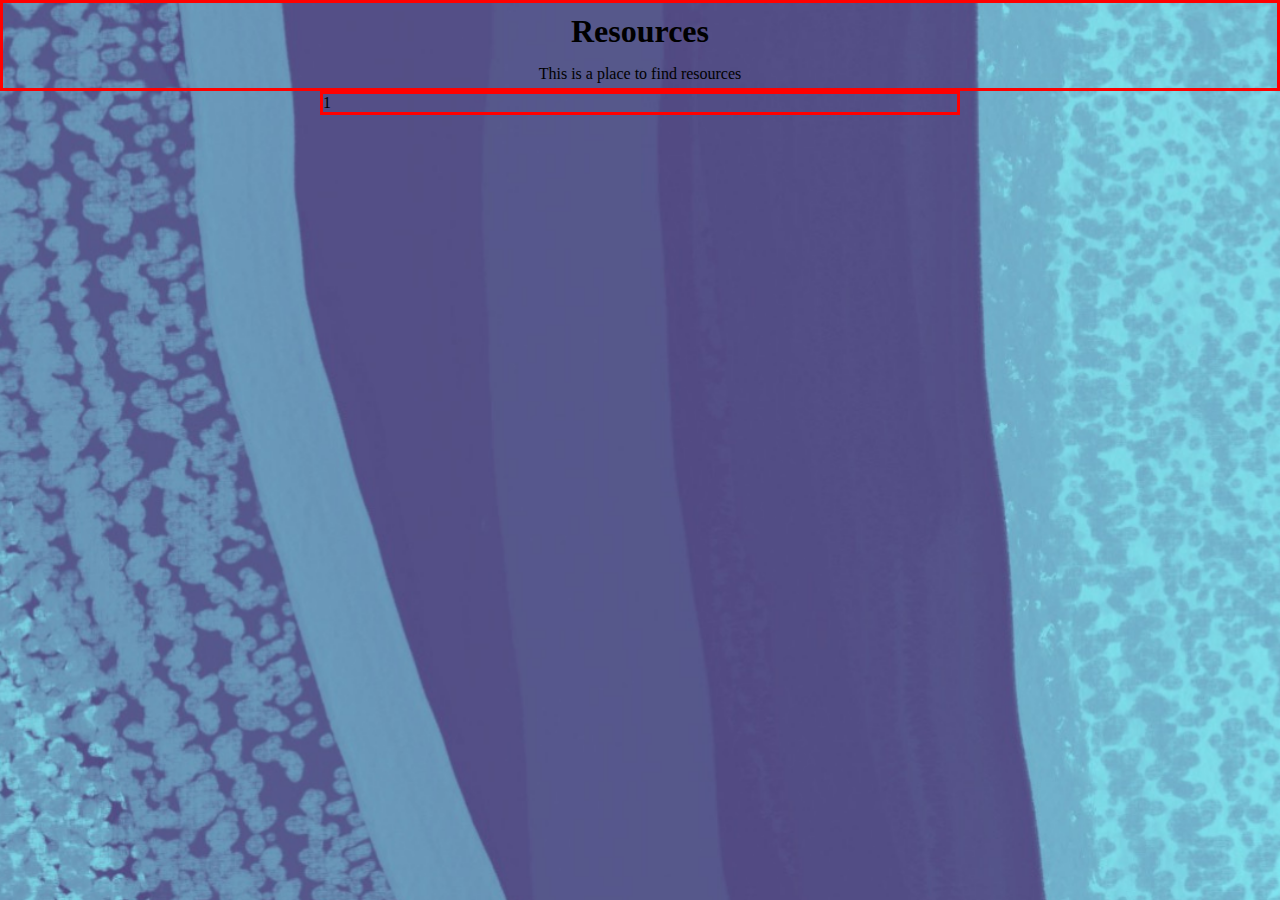
<file: resource.html>
<!DOCTYPE HTML>

<html lang="en">
  <head>
    <meta charset="utf-8">
    <meta name="viewport" content="width=device-width, initial-scale=1">

    <title>Code Resources</title>
    <meta name="description" content="A place to learn for yourself!">
    <meta name="author" content="Issho">

    <meta property="og:title" content="SLU Resource Page">
    <meta property="og:type" content="website">
    <meta property="og:url" content="https://slu.issho.online">
    <meta property="og:description" content="A place to learn for yourself">
   
    <link rel="stylesheet" href="css/resources.css" />
  </head>
  <body>
    <div class="container">
      <section class="intro">
        <h1>Resources</h1>
        <p>This is a place to find resources</p>
      </section>
      <div class="card">1</div>
    </div>
  </body>
</html>
</file>
<file: css/resources.css>
/* Clear default styles */
*{
  margin: 0px;
  padding: 0px;
  box-sizing: border-box;
}

body {
  min-height: 100vh;
  background-image: url("../img/bkimg.png");
  background-position: center; 
  background-repeat: no-repeat; 
  background-size: cover;
}

.container {
  height: 100vh;
}

.intro {
  border: 3px solid red;
  text-align: center;
}

 .intro h1 {
   padding: 10px;
 }

 .intro p {
   padding: 5px;
 }

.card {
  border: 3px solid red;
  width: 50%;
  margin: auto;
}
</file>
